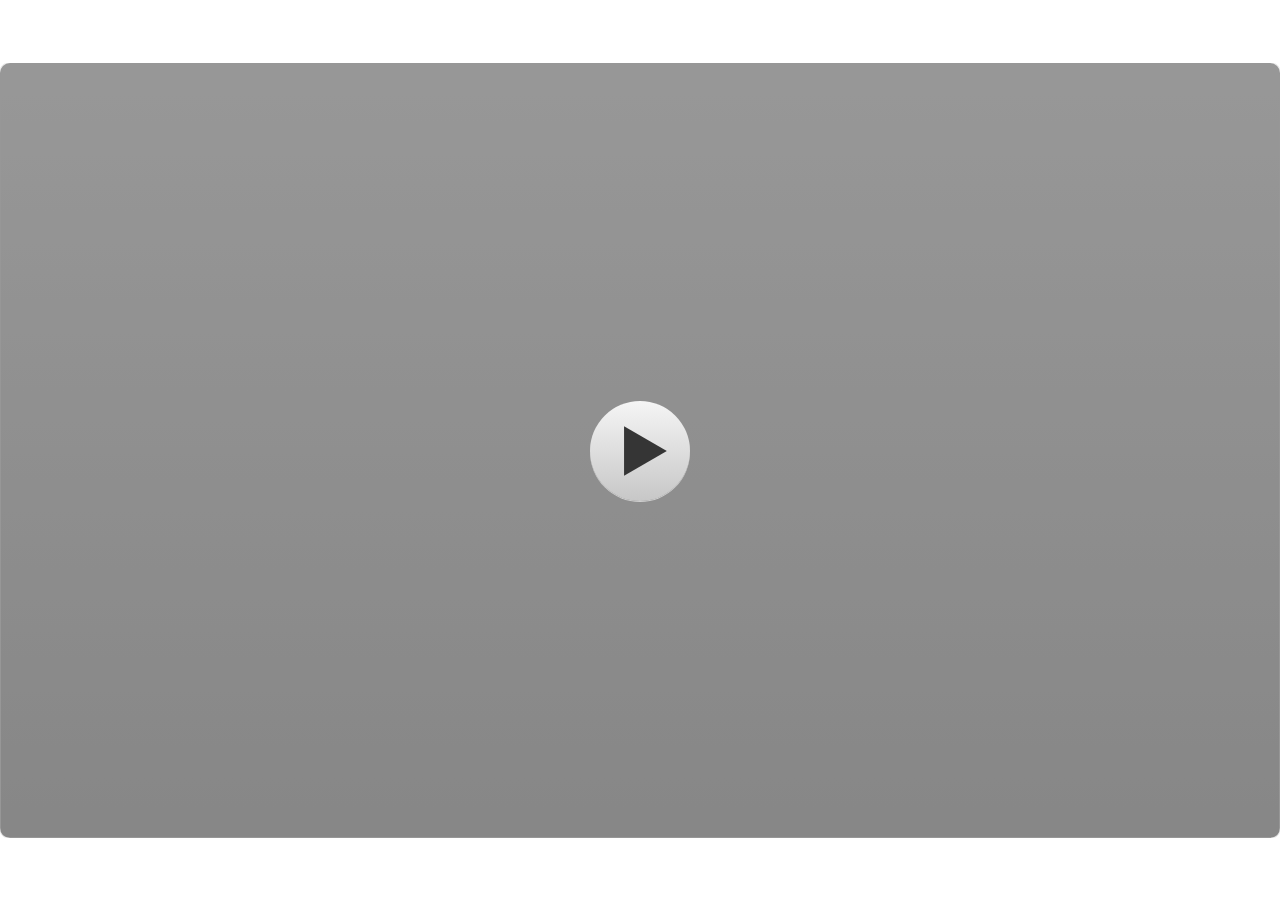
<file: index.html>
﻿<!doctype html>
<html lang="en-US">
<head>
  <meta charset="utf-8">
  <!-- Created using Storyline 3 - http://www.articulate.com  -->
  <!-- version: 3.20.30234.0 -->
  <title>MP1 MARDIKA</title>
  <meta http-equiv="x-ua-compatible" content="IE=edge"/>
  <meta name="viewport" content="width=device-width,initial-scale=1,user-scalable=no,shrink-to-fit=no,minimal-ui"/>
  <meta name="apple-mobile-web-app-capable" content="yes"/>
  <style>
    html, body { height: 100%; padding: 0; margin: 0 }
    #app { height: 100%; width: 100%; }
  </style>

  <script>
    window.DS = {};
    window.globals = {
      DATA_PATH_BASE: '',
      HAS_FRAME: true,
      HAS_SLIDE: true,

      lmsPresent: false,
      tinCanPresent: false,
      cmi5Present: false,
      aoSupport: false,
      scale: 'show all',
      captureRc: false,
      browserSize: 'optimal',
      bgColor: '#FFFFFF',
      features: '',
      themeName: 'classic',
      preloaderColor: '#FFFFFF',
      suppressAnalytics: false,
      productChannel: 'perpetual',
      publishSource: 'storyline',
      aid: '',
      cid: '15d255ec-a45a-44bd-9727-f1902d3a384d',
      playerVersion: '3.20.30234.0',
      publishTimestamp: '2025-04-29T05:07:56.3150262Z',
      maxIosVideoElements: 10,
      connectionSettings: { },

      
      parseParams: function(qs) {
        if (window.globals.parsedParams != null) {
          return window.globals.parsedParams;
        }
        qs = (qs || window.location.search.substr(1)).split('+').join(' ');
        var params = {},
            tokens,
            re = /[?&]?([^=]+)=([^&]*)/g;

        while (tokens = re.exec(qs)) {
          params[decodeURIComponent(tokens[1]).trim()] =
            decodeURIComponent(tokens[2]).trim();
        }
        window.globals.parsedParams = params;
        return params;
      }

    };
  </script>
  <script>
    var isIe11 = ('ActiveXObject' in window || window.MSBlobBuilder != null)
      && window.msCrypto != null && !window.ActiveXObject;
    if (isIe11) {
      window.globals.unsupportedBrowser = true;
      document.write(atob('[base64]'));
    }
  </script>
  
  <script>window.THREE = { };</script>
  
</head>
<body style="background: #FFFFFF" class="cs-HTML theme-classic">
  <!-- 360 -->
  <script>!function(){var e,i=/iPhone/i,o=/iPod/i,n=/iPad/i,t=/\biOS-universal(?:.+)Mac\b/i,r=/\bAndroid(?:.+)Mobile\b/i,a=/Android/i,d=/(?:SD4930UR|\bSilk(?:.+)Mobile\b)/i,p=/Silk/i,l=/Windows Phone/i,u=/\bWindows(?:.+)ARM\b/i,b=/BlackBerry/i,s=/BB10/i,c=/Opera Mini/i,f=/\b(CriOS|Chrome)(?:.+)Mobile/i,h=/Mobile(?:.+)Firefox\b/i,v=function(e){return void 0!==e&&"MacIntel"===e.platform&&"number"==typeof e.maxTouchPoints&&e.maxTouchPoints>1&&"undefined"==typeof MSStream};e=function(e){var m={userAgent:"",platform:"",maxTouchPoints:0};e||"undefined"==typeof navigator?"string"==typeof e?m.userAgent=e:e&&e.userAgent&&(m={userAgent:e.userAgent,platform:e.platform,maxTouchPoints:e.maxTouchPoints||0}):m={userAgent:navigator.userAgent,platform:navigator.platform,maxTouchPoints:navigator.maxTouchPoints||0};var g=m.userAgent,y=g.split("[FBAN");void 0!==y[1]&&(g=y[0]),void 0!==(y=g.split("Twitter"))[1]&&(g=y[0]);var A=function(e){return function(i){return i.test(e)}}(g),w={apple:{phone:A(i)&&!A(l),ipod:A(o),tablet:!A(i)&&(A(n)||v(m))&&!A(l),universal:A(t),device:(A(i)||A(o)||A(n)||A(t)||v(m))&&!A(l)},amazon:{phone:A(d),tablet:!A(d)&&A(p),device:A(d)||A(p)},android:{phone:!A(l)&&A(d)||!A(l)&&A(r),tablet:!A(l)&&!A(d)&&!A(r)&&(A(p)||A(a)),device:!A(l)&&(A(d)||A(p)||A(r)||A(a))||A(/\bokhttp\b/i)},windows:{phone:A(l),tablet:A(u),device:A(l)||A(u)},other:{blackberry:A(b),blackberry10:A(s),opera:A(c),firefox:A(h),chrome:A(f),device:A(b)||A(s)||A(c)||A(h)||A(f)},any:!1,phone:!1,tablet:!1};return w.any=w.apple.device||w.android.device||w.windows.device||w.other.device,w.phone=w.apple.phone||w.android.phone||w.windows.phone,w.tablet=w.apple.tablet||w.android.tablet||w.windows.tablet,w}(),"object"==typeof exports&&"undefined"!=typeof module?module.exports=e:"function"==typeof define&&define.amd?define((function(){return e})):this.isMobile=e}();
    window.isMobile.apple.tablet = window.isMobile.apple.tablet ||
      (navigator.platform === 'MacIntel' && navigator.maxTouchPoints > 1);
    window.isMobile.apple.device = window.isMobile.apple.device || window.isMobile.apple.tablet;
    window.isMobile.tablet = window.isMobile.tablet || window.isMobile.apple.tablet;
    window.isMobile.any = window.isMobile.any || window.isMobile.apple.tablet;
  </script>

  <div id="focus-sink" tabindex="-1"></div>

  <div id="preso"></div>
  <script>
    (function() {

      var classTypes = [ 'desktop', 'mobile', 'phone', 'tablet' ];

      var addDeviceClasses = function(prefix, testObj) {
        var curr, i;
        for (i = 0; i < classTypes.length; i++) {
          curr = classTypes[i];
          if (testObj[curr]) {
            document.body.classList.add(prefix + curr);
          }
        }
      };

      var params = window.globals.parseParams(),
          isDevicePreview = params.devicepreview === '1',
          isPhoneOverride = params.deviceType === 'phone' || (isDevicePreview && params.phone == '1'),
          isTabletOverride = (params.deviceType === 'tablet' || isDevicePreview) && !isPhoneOverride,
          isMobileOverride = isPhoneOverride || isTabletOverride;

      var deviceView = {
        desktop: !window.isMobile.any && !isMobileOverride,
        mobile: window.isMobile.any || isMobileOverride,
        phone: isPhoneOverride || (window.isMobile.phone && !isTabletOverride),
        tablet: isTabletOverride || window.isMobile.tablet
      };

      window.globals.deviceView = deviceView;
      window.isMobile.desktop = !window.isMobile.any;
      window.isMobile.mobile = window.isMobile.any;

      addDeviceClasses('view-', deviceView);

    })();
  </script>
  
  <script src='story_content/user.js' type=text/javascript></script>
  <div class="slide-loader"></div>

  <script>
    if (window.globals.deviceView.isMobile) { var doc = document, loader = doc.body.querySelector('.slide-loader'); [ 1, 2, 3 ].forEach(function(n) { var d = doc.createElement('div'); d.style.backgroundColor = window.globals.preloaderColor; d.classList.add('mobile-loader-dot'); d.classList.add('dot' + n); loader.appendChild(d); }); }
  </script>

  <div class="mobile-load-title-overlay" style="display: none">
    <div class="mobile-load-title">MP1 MARDIKA</div>
  </div>

  <div class="mobile-chrome-warning"></div>

  
<style>
  .warn-connection-dialog {
    display: none;
    background: transparent;
    pointer-events: none;
    position: fixed;
    left: 0;
    top: 0;
    width: 100%;
    height: 100%;
    z-index: 999;
  }

  .warn-connection-content {
    border-radius: 4px;
    background: white;
    border: 1px solid #E7E7E7;
    color: #333333;
    box-shadow: 0 2px 4px rgba(0, 0, 0, 0.25);
    transition: all 150ms ease-out;
    position: absolute;
    white-space: nowrap;
  }

  .view-phone.is-landscape .warn-connection-content {
    left: 23px;
    bottom: 23px;
  }

  .view-tablet.is-landscape .warn-connection-content {
    left: 50%;
    top: 20px;
    transform: translateX(-50%);
  }

  .is-portrait .warn-connection-content {
    transform: translate(-50%, calc(-100% - 15px));
  }

  .warn-connection-content p {
    display: inline-block;
    margin: 0 8px 0 0;
    line-height: 33px;
    font-size: 11px;
  }

  .warn-connection-content svg {
    position: relative;
    vertical-align: middle;
    margin: 0 2px 2px 8px;
  }

  .view-desktop .warn-connection-content {
    left: 1.5em;
    bottom: 1.5em;
  }

  .view-desktop .warn-connection-content p {
    font-size: 1.1em;
  }

  .is-offline .warn-connection-dialog {
    display: block;
  }

  .is-offline .cs-panel * {
    pointer-events: none !important;
  }

  .is-offline .cs-panel {
    pointer-events: all !important;
  }

  .is-offline #nav-controls * {
    pointer-events: none !important;
  }

  .is-offline #nav-controls {
    pointer-events: all !important;
  }
</style>

<div class="warn-connection-dialog">
  <div class="warn-connection-content">
    <svg width="17" height="15" viewBox="0 0 17 15" xmlns="http://www.w3.org/2000/svg">
      <path fill="#8F0000" stroke="white" d="M16.07,12.98 L15.88,12.23 L9.51,1.21 C8.97,0.26,7.6,0.26,7.06,1.21 L0.69,12.23 C0.15,13.16,0.81,14.36,1.91,14.36 H14.65 C15.47,14.36,16.05,13.7,16.07,12.98 Z"/>
      <path fill="white" stroke="white" d="M8.58,5.5 C8.35,5.28,8.5,5.35,8.21,5.32 C8.09,5.35,7.97,5.49,7.96,5.67 C7.97,5.79,7.98,5.92,7.98,6.04 L7.98,6.04 C7.99,6.17,8,6.31,8.01,6.43 L8.01,6.44 C8.03,6.92,8.06,7.41,8.09,7.9 L8.09,7.9 C8.12,8.39,8.14,8.88,8.17,9.37 C8.17,9.39,8.18,9.42,8.2,9.44 C8.23,9.46,8.25,9.47,8.28,9.47 C8.31,9.47,8.34,9.46,8.35,9.44 C8.37,9.43,8.38,9.4,8.39,9.35 L8.39,9.34 C8.39,9.24,8.4,9.15,8.4,9.05 L8.4,9.05 C8.41,8.96,8.41,8.86,8.42,8.75 C8.43,8.44,8.45,8.12,8.47,7.81 L8.47,7.81 C8.49,7.49,8.51,7.18,8.53,6.87 C8.55,6.46,8.56,6.05,8.59,5.64 L8.6,5.62 C8.6,5.57,8.59,5.53,8.58,5.5 L8.21,5.32 Z"/>
      <circle fill="white" stroke="white" cx="8.3" cy="11.35" r="0.3"/>
    </svg>
    <p>You are offline. Trying to reconnect...</p>
  </div>
</div>

<script>
  (function() {
    window.DS.connection = {
      warningShown: false,
      assets: {},
      loadingAssetGroup: false,
      retryDelay: 500
    };

    // @TODO this is POC code and can be cleaned up a bit more if we move forward
    // with the feature



    // The `window.globals.features` variable must be set in `webpack.dev.config` when testing locally - it is not enough
    // to have it in the data - but it must be set there as well.
    var useConnectionMessages = window.AbortController != null &&
      window.location.protocol != 'file:' &&
      window.globals.features.indexOf('ConnectionMessages') != -1;

    window.DS.connection.useConnectionMessages = useConnectionMessages

    var assetCount = 0;
    var checkLoadedId;
    var connectionSettings = window.globals.connectionSettings;

    if (useConnectionMessages && connectionSettings != null) {
      var contentEl = document.querySelector('.warn-connection-content');
      var messageEl = contentEl.querySelector('p')

      if (connectionSettings.useDarkTheme) {
        contentEl.style.borderColor = '#BABBBA';
        contentEl.style.backgroundColor = '#282828';
        contentEl.style.color = '#FFFFFF';
      }

      if (connectionSettings.message != null) {
        messageEl.textContent = window.decodeURIComponent(connectionSettings.message);
      }
    }

    function checkAssetsReady() {
      for (var i in DS.connection.assets) {
        if (!DS.connection.assets[i].success) {
          return false;
        }
      }
      return true;
    }

    function stopAssetGroup() {
      if (!useConnectionMessages) { return; }

      assetCount = 0;

      DS.connection.oldAssetGroup = DS.connection.assets;
      DS.connection.assets = {};
      DS.connection.loadingAssetGroup = false;
      clearInterval(checkLoadedId);
    }

    function startAssetGroup() {
      if (!useConnectionMessages) { return; }
      var ticks = 0;
      clearInterval(checkLoadedId);
      checkLoadedId = setInterval(function() {
        var loaded = 0;
        if (assetCount === 0 && loaded === 0) {
          clearInterval(checkLoadedId);
          return;
        }

        for (var i in DS.connection.assets) {
          if (DS.connection.assets[i].success) {
            loaded++;
          }
        }

        if (assetCount === loaded && checkAssetsReady()) {
          for (var i in DS.connection.assets) {
            if (DS.connection.assets[i].action) {
              DS.connection.assets[i].action();
            }
          }
          hideWarning();
          stopAssetGroup();
        }
      }, 100)
    }

    function requiredAsset(url, action, retry, type) {
      if (!useConnectionMessages) { return; }
      if (DS.connection.assets[url]) { return; }

      DS.connection.assets[url] = {
        success: false, action: action, retry: retry, type: type
      };
      assetCount = Object.keys(DS.connection.assets).length;
      if (!DS.connection.loadingAssetGroup) {
        startAssetGroup();
      }
      DS.connection.loadingAssetGroup = true;
    }

    function assetLoaded(url) {
      if (!useConnectionMessages) { return; }
      if (DS.connection.assets[url]) {
        DS.connection.assets[url].success = true;
      }
    }

    function assetFailed(url) {
      if (!useConnectionMessages) { return; }
      if (!DS.connection.assets[url]) {
        if (/\.js$/.test(url)) {
          setTimeout(function() {
            if (DS.connection.lastSlideLoaded != null) {
              DS.connection.lastSlideLoaded();
            }
          }, DS.connection.retryDelay);
        }
        return;
      }
      if (!DS.connection.warningShown) { showWarning(); }
      if (DS.connection.assets[url].retry) {
        setTimeout(function() {
          if (!DS.connection.assets[url].success) {
            DS.connection.assets[url].retry()
          }
        }, DS.connection.retryDelay);
      }
    }

    function hideWarning() {
      document.body.classList.remove('is-offline');
      DS.connection.warningShown = false;
    }
    DS.connection.hideWarning = hideWarning

    function showWarning(btn) {
      document.body.classList.add('is-offline')
      DS.connection.warningShown = true;
      updateWarningPosition();
    }

    function updateWarningPosition() {
      if (!DS.connection.warningShown) {
        return;
      }

      var isPortrait = document.body.classList.contains('is-portrait');
      var warningEl = document.querySelector('.warn-connection-content');

      if (isPortrait) {
        var slide = document.querySelector('.primary-slide');
        var slideRect = slide.getBoundingClientRect();

        warningEl.style.top = `${slideRect.top}px`
        warningEl.style.left = `${slideRect.left + slideRect.width / 2}px`
      } else {
        warningEl.style.top = null;
        warningEl.style.left = null;
      }

      window.requestAnimationFrame(updateWarningPosition);
    }

    // these will all be noops if the feature flag isn't set in
    // the data and `window.globals.features`
    DS.connection.requiredAsset = requiredAsset;
    DS.connection.assetLoaded = assetLoaded;
    DS.connection.assetFailed = assetFailed;
    DS.connection.stopAssetGroup = stopAssetGroup;
    DS.connection.startAssetGroup = startAssetGroup;
  })();
</script>


  <script>
    
    if (window.autoSpider && window.vInterfaceObject) {
      document.querySelector('.mobile-load-title-overlay').style.display = 'none';
    }
  </script>

  

  <link rel="stylesheet" href="html5/data/css/output.min.css" data-noprefix/>
</body>
<script src="html5/lib/scripts/bootstrapper.min.js"></script>
</html>
</file>
